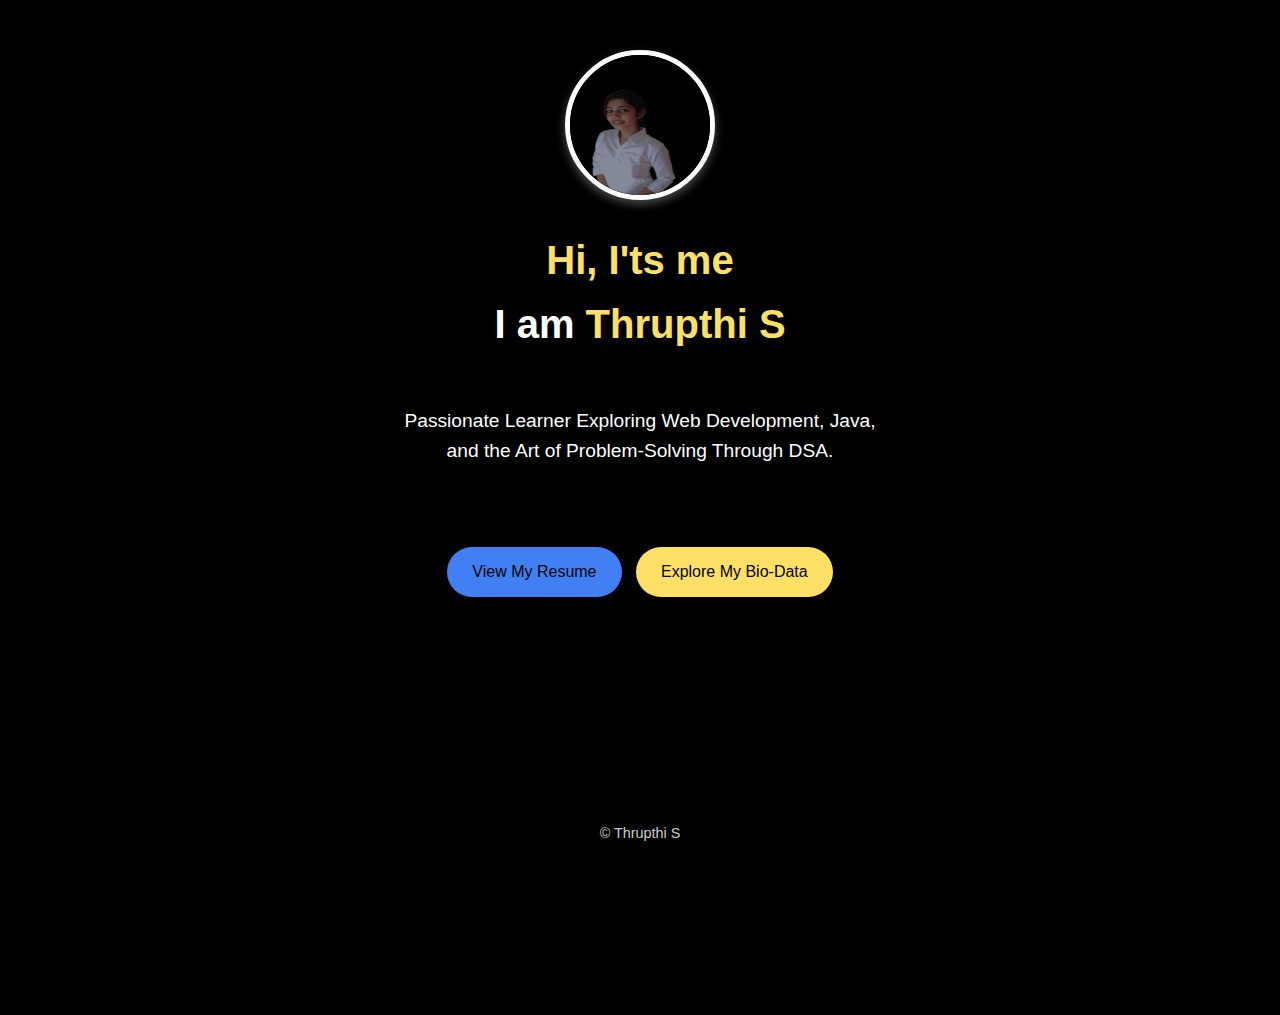
<file: index.html>
<!DOCTYPE html>
<html lang="en">
<head>
    <meta charset="UTF-8">
    <meta name="viewport" content="width=device-width, initial-scale=1.0">
    <title>Welcome to My Personal Website</title>
    <link rel="stylesheet" href="styles.css">
</head>
<body>
    <header>
        <div class="profile-image">
            <img src="thrupthi3-removebg.png" alt="Profile Picture">
        </div>
        <div class="header-content">
            <h1><span class="highlight"> Hi, I'ts me</span> <br>I am<span class="highlight"> Thrupthi S</span></h1>
            <p>Passionate Learner Exploring Web Development, Java, <br>and the Art of Problem-Solving Through DSA.</p>
            
            <div class="btn-group">
                <a href="resume.html" class="btn">View My Resume</a>
                <a href="biodata.html" class="btn secondary-btn">Explore My Bio-Data</a>
            </div>
        </div>
    </header>

    <!-- <section class="about">
        <div class="container">
            <h2>About Me</h2>
            <p>Hello! I'm Thrupthi S, a web developer with a keen interest in creating elegant, user-friendly websites and applications. My passion lies in merging creativity with functionality to deliver exceptional digital experiences.</p>
            <p>On this website, you can explore my professional journey, view my projects, and get a glimpse into my world of web development.</p>
        </div>
    </section> -->

   

    <footer>
        <p>&copy; Thrupthi S</p>
    </footer>
</body>
</html>
</file>
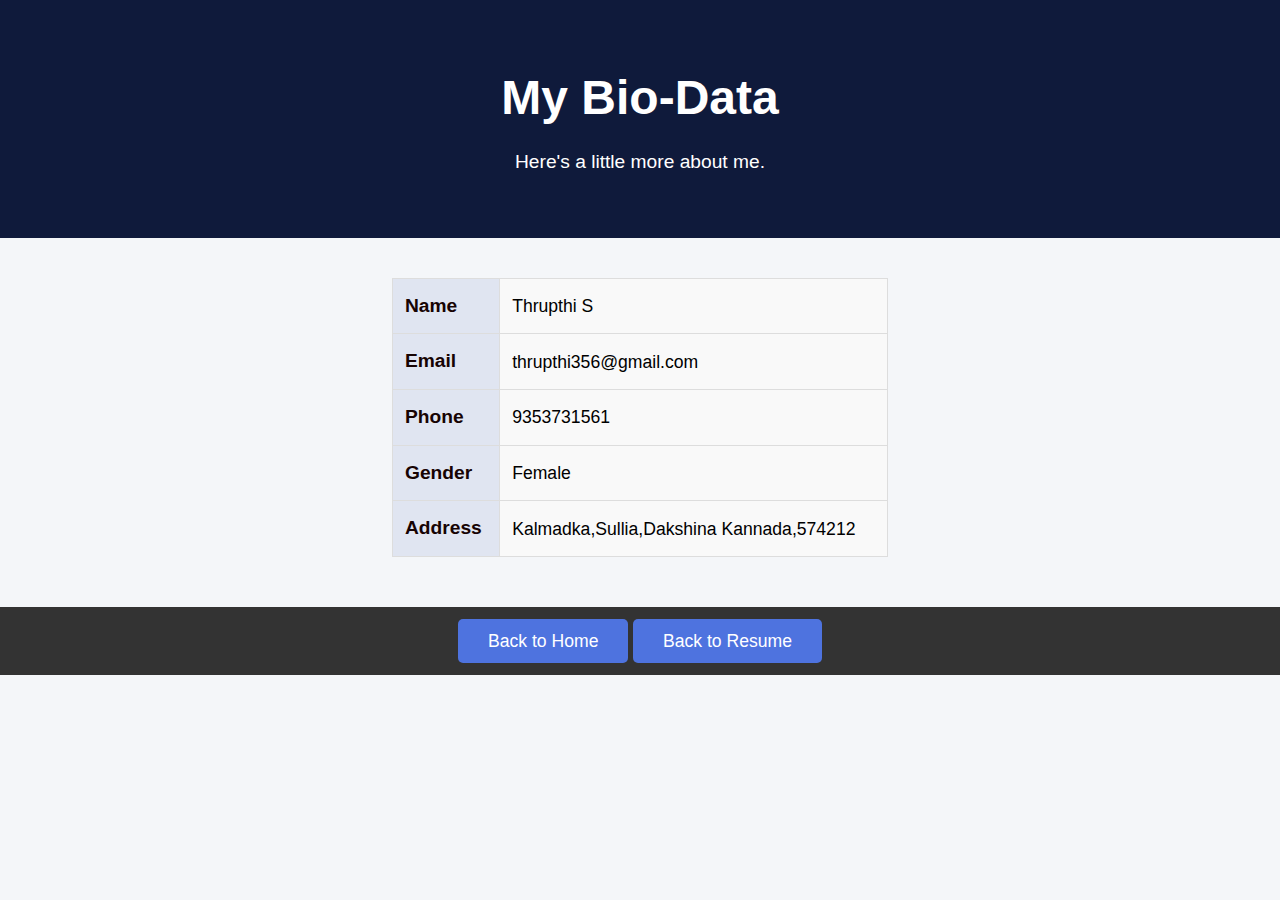
<file: biodata.html>
<!DOCTYPE html>
<html lang="en">
<head>
    <meta charset="UTF-8">
    <meta name="viewport" content="width=device-width, initial-scale=1.0">
    <title>My Bio-Data</title>
    <link rel="stylesheet" href="style.css">
</head>
<body>
    <header>
        <div class="header-content">
            <h1>My Bio-Data</h1>
            <p>Here's a little more about me.</p>
        </div>
    </header>
    
    <main>
        <section class="personal-details">
            <!-- <h2>Personal Details</h2> -->
            <table>
                <tr>
                    <th>Name</th>
                    <td>Thrupthi S</td>
                </tr>
                <tr>
                    <th>Email</th>
                    <td>thrupthi356@gmail.com</td>
                </tr>
                <tr>
                    <th>Phone</th>
                    <td>9353731561</td>
                </tr><tr>
                    <th>Gender</th>
                    <td>Female</td>
                </tr>
                <tr>
                    <th>Address</th>
                    <td>Kalmadka,Sullia,Dakshina Kannada,574212</td>
                </tr>


            </table>
        </section>

        <!-- <section class="hobbies">
            <h2>Hobbies</h2>
            <ul>
                <li>Reading</li>
                <li>Coding</li>
                <li>Photography</li>
            </ul>
        </section> -->
    </main>
    
    <footer>
        <a href="index.html" class="btn">Back to Home</a> <a href="resume.html" class="btn"> Back to Resume</a>
    </footer>
</body>
</html>
</file>
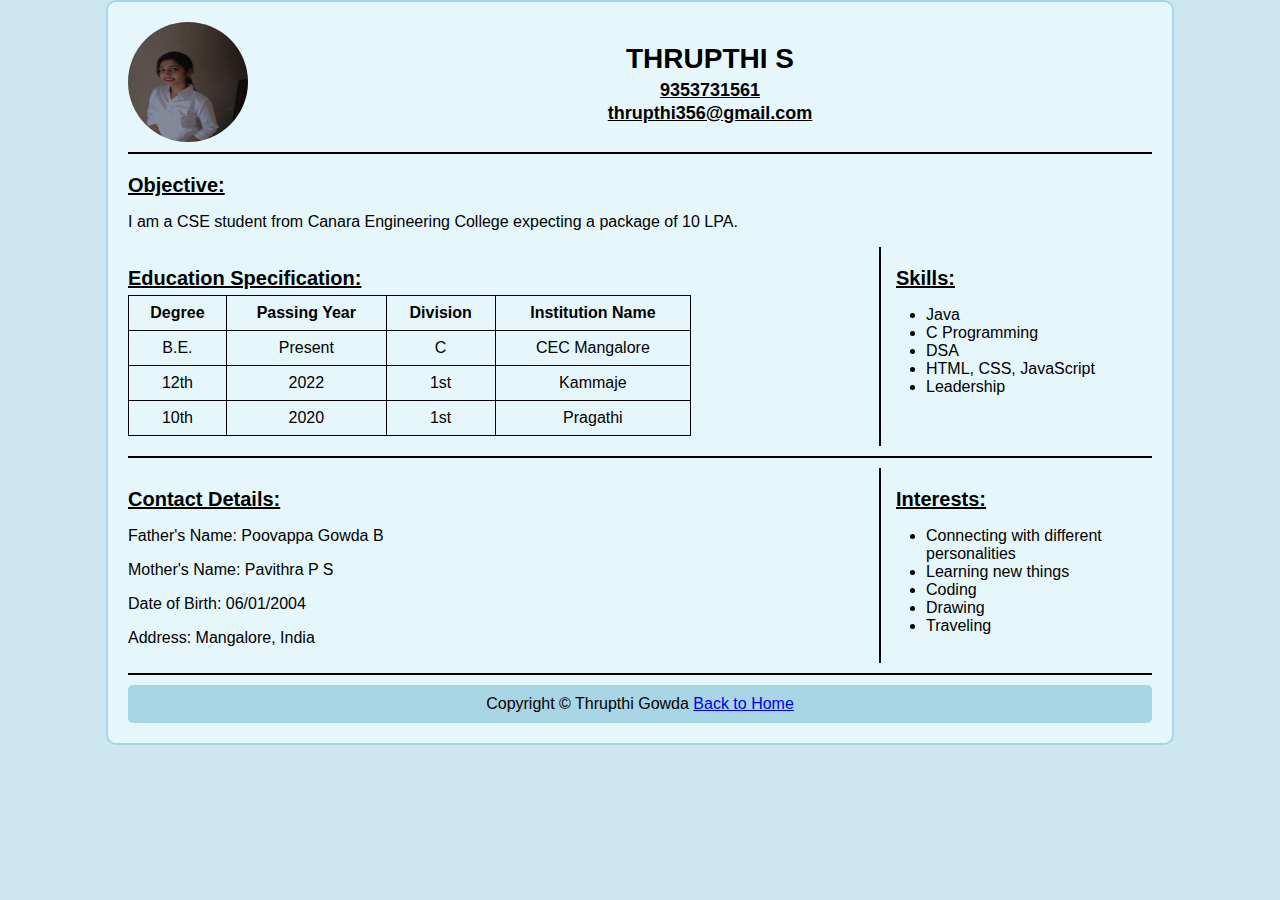
<file: resume.html>
<!DOCTYPE html>
<html>
<head>
    <title>Resume</title>
    <style>
        body {
            font-family: Arial, sans-serif;
            background-color: #cce7f0;
            color: #000;
            margin: 0;
            padding: 0;
        }

        #container {
            width: 80%;
            margin: auto; 
            padding: 20px;
            background-color: #e6f7fc;
            border: 2px solid #a8d5e3;
            border-radius: 10px;
        }

        .header-container {
    display: flex;
    align-items: center; /* Align vertically */
    justify-content: space-between; /* Space out the image and text */
    margin-bottom: 10px;
}

.header-details {
    flex: 1; /* Use available space */
    text-align: center; /* Center the text */
}

.header-container img {
    border-radius: 50%;
    width: 120px;
    height: 120px;
    margin-right: 20px;
}

        .header-details h1 {
            font-size: 28px;
            margin: 5px 0;
        }

        .header-details h3 {
            font-size: 18px;
            margin: 2px 0;
        }

        h3 {
            font-size: 20px;
            margin-bottom: 5px;
            text-decoration: underline;
        }

        .flex-container {
            display: flex;
            justify-content: space-between;
            align-items: stretch;
        }

        .left-column {
            width: 55%;
        }

        .right-column {
            width: 25%;
            border-left: 2px solid #000; /* Vertical line */
            padding-left: 15px;
            

        }

        hr {
            border: 0;
            border-top: 2px solid #000;
            margin: 10px 0;
        }

        table {
            width: 100%;
            border-collapse: collapse;
            margin-bottom: 10px;
        }

        table, th, td {
            border: 1px solid #000;
        }

        th, td {
            padding: 8px;
            text-align: center;
        }

        ul {
            padding-left: 30px;
        }

        footer {
            text-align: center;
            padding: 10px 0;
            background-color: #a8d5e3;
            border-radius: 5px;
            margin-top: 10px;
        }
    </style>
</head>
<body>
    <div id="container">
        <!-- Header Section -->
        <div class="header-container">
            <img src="thrupthi3.jpg" alt="Profile Picture">
            <div class="header-details">
                <h1>THRUPTHI S</h1>
                <h3>9353731561</h3>
                <h3>thrupthi356@gmail.com</h3>
            </div>
        </div>
<hr>
        <div>
            <h3>Objective:</h3>
            <p>I am a CSE student from Canara Engineering College expecting a package of 10 LPA.</p>
        </div>

        

        <!-- Main Content Section -->
        <div class="flex-container">
            <!-- Left Column -->
            <div class="left-column">
                <h3>Education Specification:</h3>
                <table>
                    <tr>
                        <th>Degree</th>
                        <th>Passing Year</th>
                        <th>Division</th>
                        <th>Institution Name</th>
                    </tr>
                    <tr>
                        <td>B.E.</td>
                        <td>Present</td>
                        <td>C</td>
                        <td>CEC Mangalore</td>
                    </tr>
                    <tr>
                        <td>12th</td>
                        <td>2022</td>
                        <td>1st</td>
                        <td>Kammaje</td>
                    </tr>
                    <tr>
                        <td>10th</td>
                        <td>2020</td>
                        <td>1st</td>
                        <td>Pragathi</td>
                    </tr>
                </table>
            </div>

            <!-- Right Column -->
            <div class="right-column">
                <h3>Skills:</h3>
                <ul>
                    <li> Java</li>
                    <li>C Programming</li>
                    <li>DSA</li>
                    <li>HTML, CSS, JavaScript</li>
                    <li>Leadership</li>
                </ul>
            </div>
        </div>

        <!-- Collapsed Horizontal Line -->
        <hr>

        <div class="flex-container">
            <!-- Left Column -->
            <div class="left-column">
                <h3>Contact Details:</h3>
                <p>Father's Name: Poovappa Gowda B</p>
                <p>Mother's Name: Pavithra P S</p>
                <p>Date of Birth: 06/01/2004</p>
                <p>Address: Mangalore, India</p>
            </div>

            <!-- Right Column -->
            <div class="right-column">
                <h3>Interests:</h3>
                <ul>
                    <li>Connecting with different personalities</li>
                    <li>Learning new things</li>
                    <li>Coding</li>
                    <li>Drawing</li>
                    <li>Traveling</li>
                </ul>
            </div>
        </div>

        <!-- Final Horizontal Line -->
        <hr>

        <footer>
            Copyright © Thrupthi Gowda
           
                <a href="index.html">Back to Home</a>
           
        </footer>
    </div>
</body>
</html>
</file>
<file: styles.css>
/* General Reset */
* {
    margin: 0;
    padding: 0;
    box-sizing: border-box;
}

body {
    font-family: 'Arial', sans-serif;
    line-height: 1.6;
    background-color: #000; /* Changed to black */
    color: white; /* Adjusted text color for contrast */
}

/* Header Styling */
header {
    background: black; /* Solid black background */
    color: white;
    text-align: center;
    padding: 50px 20px;
    position: relative;
    overflow: hidden;
}

.profile-image {
    margin-bottom: 20px;
}

.profile-image img {
    width: 150px;
    height: 150px;
    border-radius: 50%;
    border: 5px solid #fff;
    box-shadow: 0 4px 10px rgba(255, 255, 255, 0.3); /* Light shadow for contrast */
}

.header-content h1 {
    font-size: 2.5rem;
    margin-bottom: 10px;
}

.header-content h1 .highlight {
    color: #ffe066; /* Gold highlight for elegance */
}

.header-content p {
    padding-top: 40px;
    font-size: 1.2rem;
    margin-bottom: 30px;
}

.btn-group .btn {
    display: inline-block;
    padding: 12px 25px;
    margin: 5px;
    margin-top: 50px;
    font-size: 1rem;
    color: black; /* Button text black for better readability */
    text-decoration: none;
    background-color: #4080f2; /* Vibrant button color */
    border-radius: 30px;
    transition: background-color 0.3s ease;
}

.btn-group .btn:hover {
    background-color: #ff8c80;
}

.btn.secondary-btn {
    background-color: #ffe066;
    color: black;
}

.btn.secondary-btn:hover {
    background-color: #ffd54f;
}

/* About Section */
.about {
    padding: 50px 20px;
    text-align: center;
    background-color: #121212; /* Dark gray for section contrast */
    color: white;
}

.about h2 {
    font-size: 2rem;
    color: #ffe066;
    margin-bottom: 20px;
}

.about p {
    font-size: 1.1rem;
    margin: 10px 0;
}

/* Skills Section */
.skills {
    background-color: #1c1c1c; /* Slightly lighter black */
    padding: 50px 20px;
    text-align: center;
    color: white;
}

.skills h2 {
    font-size: 2rem;
    color: #4e73df; /* Slight blue for contrast */
    margin-bottom: 20px;
}

.skills-list {
    list-style: none;
    font-size: 1.2rem;
    line-height: 2;
    color: #ccc; /* Lighter text color for readability */
}

/* Footer */
footer {
    background-color: #000; /* Matches the black theme */
    color: #ccc;
    padding: 170px;
    text-align: center;
    font-size: 0.9rem;
}
</file>
<file: style.css>
/* General Reset */
* {
    margin: 0;
    padding: 0;
    box-sizing: border-box;
}

body {
    font-family: 'Arial', sans-serif;
    line-height: 1.6;
    background-color: #f4f6f9;
}

/* Header Styling */
header {
    background: #0f1a3b;
    color: white;
    text-align: center;
    padding: 60px 20px;
}

.header-content h1 {
    font-size: 3rem;
    margin-bottom: 10px;
}

.header-content p {
    font-size: 1.2rem;
    margin-top: 10px;
}

/* Main Content Styling */
main {
    padding: 20px;
    text-align: left;
}

/* Centering Table and Other Styling */
.personal-details, .hobbies {
    margin-bottom: 30px;
}

/* Center the table using flexbox */
.personal-details {
    display: flex;
    justify-content: center;
}

h2 {
    color: #333;
    font-size: 2rem;
    margin-bottom: 10px;
}

/* Table Styling */
table {
    width: 40%; /* Adjust width as necessary */
    border-collapse: collapse;
    margin-top: 20px;
}

th, td {
    padding: 12px;
    text-align: left;
    border: 1px solid #ddd;
}

th {
    background-color: #e0e5f1;
    color: rgb(23, 3, 3);
    font-size: 1.2rem;
}

td {
    background-color: #f9f9f9;
    font-size: 1.1rem;
}

h3 {
    font-size: 1.5rem;
    margin-bottom: 10px;
}

ul {
    list-style-type: square;
    margin-left: 20px;
}

ul li {
    font-size: 1.1rem;
    color: #555;
}

/* Footer Styling */
footer {
    text-align: center;
    padding: 20px;
    background-color: #333;
}

footer a {
    color: white;
    text-decoration: none;
    font-size: 1.1rem;
    background-color: #4e73df;
    padding: 12px 30px;
    border-radius: 5px;
    transition: background-color 0.3s;
}

footer a:hover {
    background-color: #010719;
}

/* Responsive Design */
@media (max-width: 768px) {
    header h1 {
        font-size: 2.5rem;
    }

    header p {
        font-size: 1rem;
    }

    h2 {
        font-size: 1.8rem;
    }

    .details p, .hobbies ul li {
        font-size: 1rem;
    }
}
</file>
